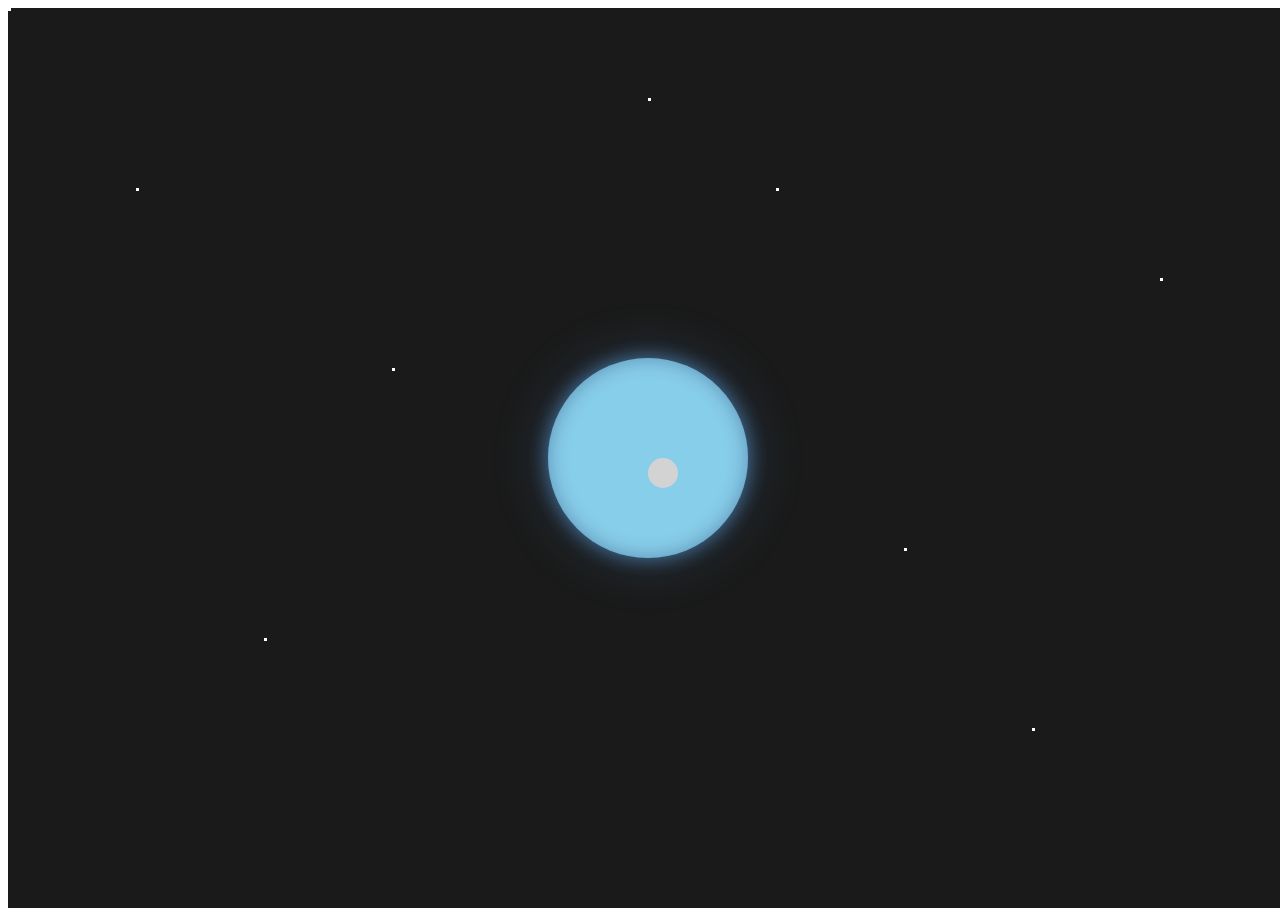
<file: index.html>
<!DOCTYPE html>
<html lang="en">
  <head>
    <meta charset ="UTF-8">
    <meta name="viewport" content="width=device-width,initial-scale=1.0">   
    <link rel="icon" href="Myicon.ico">    <link rel="stylesheet" href="Moon.css">
  </head>
  <body>
    <div class="space-container">
      <div class="earth"></div>
      <div class="moon"></div>
    </div>
  </body>
</html>
</file>
<file: Moon.css>
body {
  height: 100vh;
  width: 100vw;
}

.space-container {
  position: relative;
  height: 100%;
  width: 100%;
  background: #1a1a1a;
  overflow: hidden;
}

.space-container::before {
  content: "";
  position: absolute;
  width: 3px;
  height: 3px;
  background: white;
  box-shadow:
  10vw 20vh white,
  30vw 40vh white,
  50vw 10vh white,
  70vw 60vh white,
  90vw 30vh white,
  20vw 70vh white,
  60vw 20vh white,
  80vw 80vh white;
  animation: twinkle 10s ease-in-out infinite;
}

.earth {
  width: 200px;
  height: 200px;
  background: skyblue;
  border-radius: 50%;
  position: absolute;
  top: 50%;
  left: 50%;
  transform: translate(-50%,-50%);
  box-shadow:
  inset 0 0 20px rgba(0, 0, 50, 0.3),
  0 0 20px rgba(100, 180, 255, 0.6),
  0 0 60px rgba(100, 180, 255, 0.2);
}

.moon {
  width: 30px;
  height: 30px;
  background: lightgray;
  border-radius: 50%;
  position: absolute;
  top: 50%;
  left: 50%;
  transform-origin: -150px 0;
  animation: orbit 8s linear infinite;
}

@keyframes orbit {
  0%{
    transform: translateX(150px) rotate(0deg);
  }
  100%{
    transform: translateX(150px) rotate(360deg);
  }
}

@keyframes twinkle {
  0%{
    opacity: 0.2;
  }
  50%{
    opacity: 1;
  }
  100%{
    opacity: 0.3;
  }
}

@media (max-width: 400px) {
  .moon {
    transform-origin: -130px 0;
  }

@keyframes orbit {
    0% {
      transform: translateX(130px) rotate(0deg);
    }
    100% {
      transform: translateX(130px) rotate(360deg);
    }
  }
}
</file>
